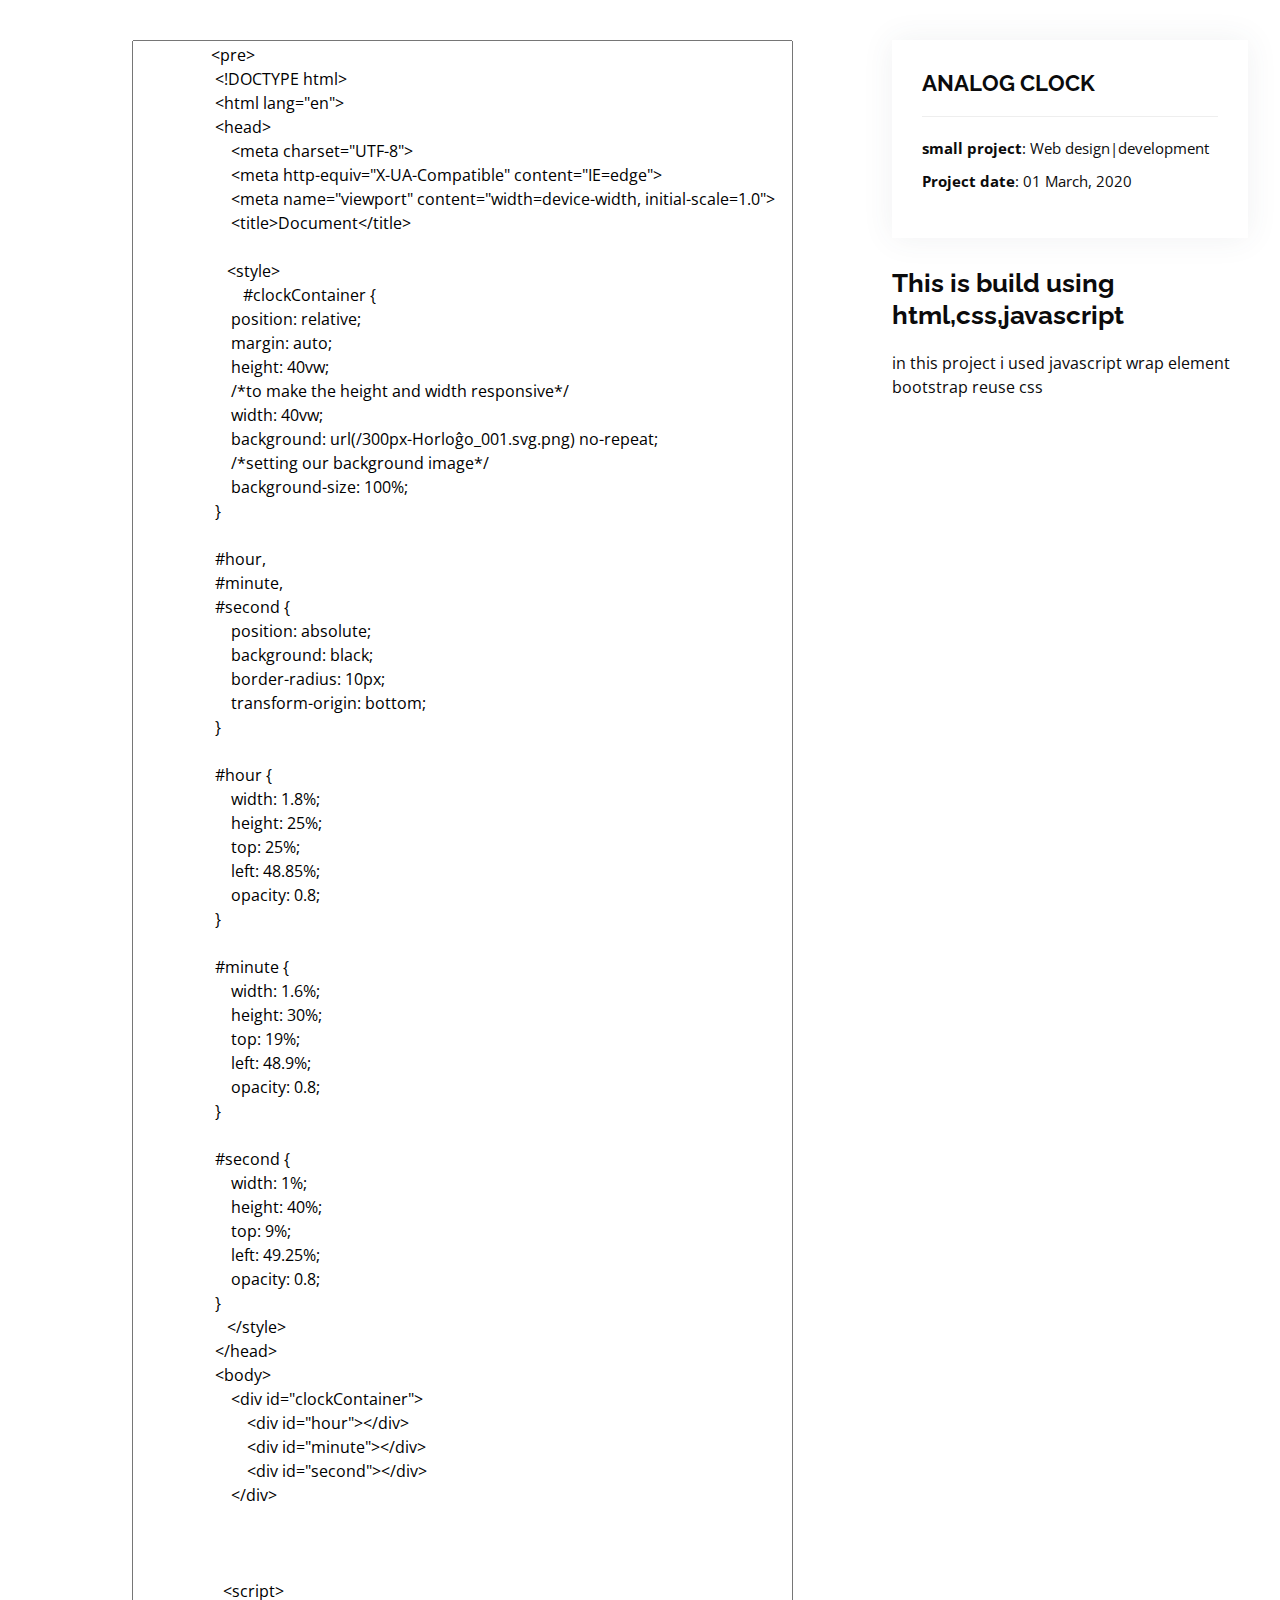
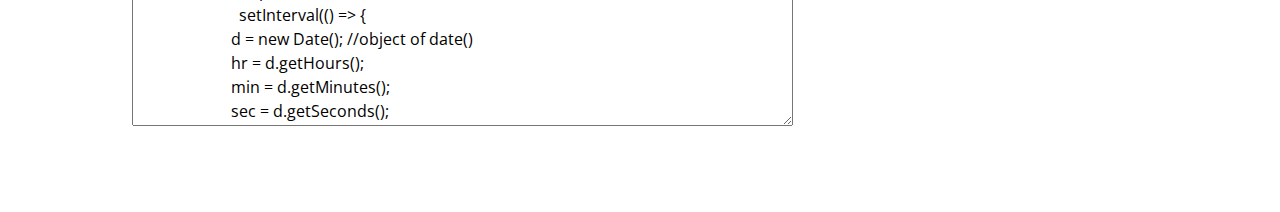
<file: portfolio-details.html>
<!DOCTYPE html>
<html lang="en">

<head>
  <meta charset="utf-8">
  <meta content="width=device-width, initial-scale=1.0" name="viewport">

  <title>Portfolio Details </title>
  <meta content="" name="description">
  <meta content="" name="keywords">

  <!-- Favicons -->
  <link href="assets/img/favicon.png" rel="icon">
  <link href="assets/img/apple-touch-icon.png" rel="apple-touch-icon">

  <!-- Google Fonts -->
  <link href="https://fonts.googleapis.com/css?family=Open+Sans:300,300i,400,400i,600,600i,700,700i|Raleway:300,300i,400,400i,500,500i,600,600i,700,700i|Poppins:300,300i,400,400i,500,500i,600,600i,700,700i" rel="stylesheet">

  <!-- Vendor CSS Files -->
  <link href="assets/vendor/aos/aos.css" rel="stylesheet">
  <link href="assets/vendor/bootstrap/css/bootstrap.min.css" rel="stylesheet">
  <link href="assets/vendor/bootstrap-icons/bootstrap-icons.css" rel="stylesheet">
  <link href="assets/vendor/boxicons/css/boxicons.min.css" rel="stylesheet">
  <link href="assets/vendor/glightbox/css/glightbox.min.css" rel="stylesheet">
  <link href="assets/vendor/swiper/swiper-bundle.min.css" rel="stylesheet">

  <!-- Template Main CSS File -->
  <link href="assets/css/style.css" rel="stylesheet">

  


   
   
</head>

<body>

  <main id="main">

    <!-- ======= Portfolio Details Section ======= -->
    <section id="portfolio-details" class="portfolio-details">
      <div class="container">

        <div class="row gy-4">

          <div class="col-lg-8">
            <div class="portfolio-details-slider swiper">
              <div class="swiper-wrapper align-items-center">

               <div class="swiper-slide">
                 <textarea name="" id="" cols="70" rows="70">
                   <pre>
                    <!DOCTYPE html>
                    <html lang="en">
                    <head>
                        <meta charset="UTF-8">
                        <meta http-equiv="X-UA-Compatible" content="IE=edge">
                        <meta name="viewport" content="width=device-width, initial-scale=1.0">
                        <title>Document</title>
                    
                       <style>
                           #clockContainer {
                        position: relative;
                        margin: auto;
                        height: 40vw;
                        /*to make the height and width responsive*/
                        width: 40vw;
                        background: url(/300px-Horloĝo_001.svg.png) no-repeat;
                        /*setting our background image*/
                        background-size: 100%;
                    }
                    
                    #hour,
                    #minute,
                    #second {
                        position: absolute;
                        background: black;
                        border-radius: 10px;
                        transform-origin: bottom;
                    }
                    
                    #hour {
                        width: 1.8%;
                        height: 25%;
                        top: 25%;
                        left: 48.85%;
                        opacity: 0.8;
                    }
                    
                    #minute {
                        width: 1.6%;
                        height: 30%;
                        top: 19%;
                        left: 48.9%;
                        opacity: 0.8;
                    }
                    
                    #second {
                        width: 1%;
                        height: 40%;
                        top: 9%;
                        left: 49.25%;
                        opacity: 0.8;
                    }
                       </style> 
                    </head>
                    <body>
                        <div id="clockContainer">
                            <div id="hour"></div>
                            <div id="minute"></div>
                            <div id="second"></div>
                        </div>
                    
                    
                    
                      <script>
                          setInterval(() => {
                        d = new Date(); //object of date()
                        hr = d.getHours();
                        min = d.getMinutes();
                        sec = d.getSeconds();
                        hr_rotation = 30 * hr + min / 2; //converting current time
                        min_rotation = 6 * min;
                        sec_rotation = 6 * sec;
                    
                        hour.style.transform = `rotate(${hr_rotation}deg)`;
                        minute.style.transform = `rotate(${min_rotation}deg)`;
                        second.style.transform = `rotate(${sec_rotation}deg)`;
                    }, 1000);
                      </script>  
                    </body>
                    </html> 
                   </pre>
                 </textarea>

                </div>

                <!-- <div class="swiper-slide">
                  <img src="assets/img/portfolio/portfolio-details-2.jpg" alt="">
                </div>

                <div class="swiper-slide">
                  <img src="assets/img/portfolio/portfolio-details-2.jpg" alt="">
                </div>

                <div class="swiper-slide">
                  <img src="assets/img/portfolio/portfolio-details-2.jpg" alt="">
                </div>

                <div class="swiper-slide">
                  <img src="assets/img/portfolio/portfolio-details-2.jpg" alt="">
                </div>

                <div class="swiper-slide">
                  <img src="assets/img/portfolio/portfolio-details-3.jpg" alt="">
                </div>  -->

              </div>
              <div class="swiper-pagination"></div>
            </div>
          </div>

          <div class="col-lg-4">
            <div class="portfolio-info">
              <h3>ANALOG CLOCK</h3>
              <ul>
                <li><strong>small project</strong>: Web design|development</li>
                <!-- <li><strong>Client</strong>: ASU Company</li> -->
                <li><strong>Project date</strong>: 01 March, 2020</li>
                <!-- <li><strong>Project URL</strong>: <a href="#">www.example.com</a></li> -->
              </ul>
            </div>
            <div class="portfolio-description">
              <h2>This is build using html,css,javascript</h2>
              <p>
                in this project i used javascript wrap element bootstrap reuse css 
              </p>
            </div>
          </div>

        </div>

      </div>
    </section><!-- End Portfolio Details Section -->
   

  </main><!-- End #main -->

  <div id="preloader"></div>
  <a href="#" class="back-to-top d-flex align-items-center justify-content-center"><i class="bi bi-arrow-up-short"></i></a>

  <!-- Vendor JS Files -->
  <script src="assets/vendor/purecounter/purecounter.js"></script>
  <script src="assets/vendor/aos/aos.js"></script>
  <script src="assets/vendor/bootstrap/js/bootstrap.bundle.min.js"></script>
  <script src="assets/vendor/glightbox/js/glightbox.min.js"></script>
  <script src="assets/vendor/isotope-layout/isotope.pkgd.min.js"></script>
  <script src="assets/vendor/swiper/swiper-bundle.min.js"></script>
  <script src="assets/vendor/typed.js/typed.min.js"></script>
  <script src="assets/vendor/waypoints/noframework.waypoints.js"></script>
  <!-- <script src="assets/vendor/php-email-form/validate.js"></script> -->

  <!-- Template Main JS File -->
  <script src="assets/js/main.js"></script>
  <script>
    
  </script>

</body>

</html>
</file>
<file: assets/css/style.css>
body {
  font-family: "Open Sans", sans-serif;
  color: #0b0b0c;
}

a {
  color: #09abe6;
  text-decoration: none;
}

a:hover {
  color: #067ded;
  text-decoration: none;
}

h1, h2, h3, h4, h5, h6 {
  font-family: "Raleway", sans-serif;
}

/*--------------------------------------------------------------
# Back to top button
--------------------------------------------------------------*/
.back-to-top {
  position: fixed;
  visibility: hidden;
  opacity: 0;
  right: 15px;
  bottom: 15px;
  z-index: 996;
  background: #eb070b;
  width: 40px;
  height: 40px;
  border-radius: 50px;
  transition: all 0.4s;
}
.back-to-top i {
  font-size: 28px;
  color: #fff;
  line-height: 0;
}
.back-to-top:hover {
  background: #0678e3;
  color: #fff;
}
.back-to-top.active {
  visibility: visible;
  opacity: 1;
}

/*--------------------------------------------------------------
# Preloader
--------------------------------------------------------------*/
#preloader {
  position: fixed;
  top: 0;
  left: 0;
  right: 0;
  bottom: 0;
  z-index: 9999;
  overflow: hidden;
  background: #fff;
}

#preloader:before {
  content: "";
  position: fixed;
  top: calc(50% - 30px);
  left: calc(50% - 30px);
  border: 6px solid #0563bb;
  border-top-color: #fff;
  border-bottom-color: #fff;
  border-radius: 50%;
  width: 60px;
  height: 60px;
  -webkit-animation: animate-preloader 1s linear infinite;
  animation: animate-preloader 1s linear infinite;
}

@-webkit-keyframes animate-preloader {
  0% {
    transform: rotate(0deg);
  }
  100% {
    transform: rotate(360deg);
  }
}

@keyframes animate-preloader {
  0% {
    transform: rotate(0deg);
  }
  100% {
    transform: rotate(360deg);
  }
}
/*--------------------------------------------------------------
# Disable aos animation delay on mobile devices
--------------------------------------------------------------*/
@media screen and (max-width: 768px) {
  [data-aos-delay] {
    transition-delay: 0 !important;
  }
}
/*--------------------------------------------------------------
# Header
--------------------------------------------------------------*/
#header {
  position: fixed;
  top: 0;
  left: 0;
  bottom: 0;
  z-index: 9997;
  transition: all 0.5s;
  padding: 15px;
  overflow-y: auto;
}
@media (max-width: 992px) {
  #header {
    width: 300px;
    background: #fff;
    border-right: 1px solid #e6e9ec;
    left: -300px;
  }
}

@media (min-width: 992px) {
  #main {
    margin-left: 100px;
  }
}
/*--------------------------------------------------------------
# Navigation Menu
--------------------------------------------------------------*/
/**
* Desktop Navigation 
*/
.nav-menu {
  padding: 0;
  display: block;
}
.nav-menu * {
  margin: 0;
  padding: 0;
  list-style: none;
}
.nav-menu > ul > li {
  position: relative;
  white-space: nowrap;
}
.nav-menu a, .nav-menu a:focus {
  display: flex;
  align-items: center;
  color: #45505b;
  padding: 10px 18px;
  margin-bottom: 8px;
  transition: 0.3s;
  font-size: 15px;
  border-radius: 50px;
  background: #f2f3f5;
  height: 56px;
  width: 100%;
  overflow: hidden;
  transition: 0.3s;
}
.nav-menu a i, .nav-menu a:focus i {
  font-size: 20px;
}
.nav-menu a span, .nav-menu a:focus span {
  padding: 0 5px 0 7px;
  color: #45505b;
}
@media (min-width: 992px) {
  .nav-menu a, .nav-menu a:focus {
    width: 56px;
  }
  .nav-menu a span, .nav-menu a:focus span {
    display: none;
    color: #fff;
  }
}
.nav-menu a:hover, .nav-menu .active, .nav-menu .active:focus, .nav-menu li:hover > a {
  color: #fff;
  background: #0563bb;
}
.nav-menu a:hover span, .nav-menu .active span, .nav-menu .active:focus span, .nav-menu li:hover > a span {
  color: #fff;
}
.nav-menu a:hover, .nav-menu li:hover > a {
  width: 100%;
  color: #fff;
}
.nav-menu a:hover span, .nav-menu li:hover > a span {
  display: block;
}

/**
* Mobile Navigation 
*/
.mobile-nav-toggle {
  position: fixed;
  right: 10px;
  top: 10px;
  z-index: 9998;
  border: 0;
  background: none;
  font-size: 28px;
  transition: all 0.3s;
  outline: none !important;
  line-height: 0;
  cursor: pointer;
  border-radius: 50px;
  padding: 5px;
}
.mobile-nav-toggle i {
  color: #45505b;
}

.mobile-nav-active {
  overflow: hidden;
}
.mobile-nav-active #header {
  left: 0;
}
.mobile-nav-active .mobile-nav-toggle {
  color: #fff;
  background-color: #bb0542;
}

/*--------------------------------------------------------------
# Hero Section
--------------------------------------------------------------*/
#hero {
  width: 100%;
  height: 100vh;
  background: url("/assets/img/portfolio/wwwXTAA4459_2000px-Pietrusiewicz.jpg") top right no-repeat;
  background-size: cover;
  position: relative;
}
@media (min-width: 992px) {
  #hero {
    padding-left: 160px;
  }
}
#hero:before {
  content: "";
  /* background: rgba(110, 244, 7, 0.705); */
  position: absolute;
  bottom: 0;
  top: 0;
  left: 0;
  right: 0;
}
#hero h1 {
  margin: 0;
  font-size: 64px;
  font-weight: 700;
  line-height: 56px;
  color: #02fb13;
}
#hero p {
  color: #d51616;
  margin: 20px 0 0 0;
  font-size: 30px;
  font-family: "Poppins", sans-serif;
}
#hero p span {
  color: #d3fc06;
  letter-spacing: 1px;
  /* padding: 7px; */

}
#hero .social-links {
  margin-top: 30px;
}
#hero .social-links a {
  font-size: 35px;
  display: inline-block;
  color: #00e3f7;
  line-height: 1;
  margin-right: 20px;
  transition: 0.3s;
}
#hero .social-links a:hover {
  color: #0784f8;
}
@media (max-width: 992px) {
  #hero {
    text-align: center;
  }
  #hero h1 {
    font-size: 32px;
    line-height: 36px;
  }
  #hero p {
    margin-top: 10px;
    font-size: 20px;
    line-height: 24px;
  }
}

/*--------------------------------------------------------------
# Sections General
--------------------------------------------------------------*/
section {
  padding: 60px 0;
  overflow: hidden;
}

.section-title {
  text-align: center;
  padding-bottom: 30px;
}
.section-title h2 {
  font-size: 32px;
  font-weight: bold;
  text-transform: uppercase;
  margin-bottom: 20px;
  padding-bottom: 20px;
  position: relative;
  color: #45505b;
}
.section-title h2::before {
  content: "";
  position: absolute;
  display: block;
  width: 120px;
  height: 1px;
  background: #ddd;
  bottom: 1px;
  left: calc(50% - 60px);
}
.section-title h2::after {
  content: "";
  position: absolute;
  display: block;
  width: 40px;
  height: 3px;
  background: #0563bb;
  bottom: 0;
  left: calc(50% - 20px);
}
.section-title p {
  margin-bottom: 0;
}

/*--------------------------------------------------------------
# About
--------------------------------------------------------------*/
.about .content h3 {
  font-weight: 700;
  font-size: 26px;
  color: #256db4;
}
.about .content ul {
  list-style: none;
  padding: 0;
}
.about .content ul li {
  margin-bottom: 20px;
  display: flex;
  align-items: center;
}
.about .content ul strong {
  margin-right: 10px;
}
.about .content ul i {
  font-size: 16px;
  margin-right: 5px;
  color: #0563bb;
  line-height: 0;
}
.about .content p:last-child {
  margin-bottom: 0;
}

/*--------------------------------------------------------------
# Facts
--------------------------------------------------------------*/
.facts .count-box {
  padding: 30px 30px 25px 30px;
  margin-top: 30px;
  width: 100%;
  position: relative;
  text-align: center;
  background: #fff;
}
.facts .count-box i {
  position: absolute;
  top: -25px;
  left: 50%;
  transform: translateX(-50%);
  font-size: 24px;
  background: #0563bb;
  color: #fff;
  border-radius: 50px;
  display: inline-flex;
  align-items: center;
  justify-content: center;
  width: 48px;
  height: 48px;
}
.facts .count-box span {
  font-size: 36px;
  display: block;
  font-weight: 600;
  color: #011426;
}
.facts .count-box p {
  padding: 0;
  margin: 0;
  font-family: "Raleway", sans-serif;
  font-size: 14px;
}

/*--------------------------------------------------------------
# Akills
--------------------------------------------------------------*/
.skills .progress {
  height: 60px;
  display: block;
  background: none;
  border-radius: 0;
}
.skills .progress .skill {
  padding: 10px 0;
  margin: 0;
  text-transform: uppercase;
  display: block;
  font-weight: 600;
  font-family: "Poppins", sans-serif;
  color: #45505b;
}
.skills .progress .skill .val {
  float: right;
  font-style: normal;
}
.skills .progress-bar-wrap {
  background: #f2f3f5;
}
.skills .progress-bar {
  width: 1px;
  height: 10px;
  transition: 0.9s;
  background-color: #0563bb;
}

/*--------------------------------------------------------------
# Resume
--------------------------------------------------------------*/
.resume .resume-title {
  font-size: 26px;
  font-weight: 700;
  margin-top: 20px;
  margin-bottom: 20px;
  color: #45505b;
}
.resume .resume-item {
  padding: 0 0 20px 20px;
  margin-top: -2px;
  border-left: 2px solid #0563bb;
  position: relative;
}
.resume .resume-item h4 {
  line-height: 18px;
  font-size: 18px;
  font-weight: 600;
  text-transform: uppercase;
  font-family: "Poppins", sans-serif;
  color: #0563bb;
  margin-bottom: 10px;
}
.resume .resume-item h5 {
  font-size: 16px;
  background: #f7f8f9;
  padding: 5px 15px;
  display: inline-block;
  font-weight: 600;
  margin-bottom: 10px;
}
.resume .resume-item ul {
  padding-left: 20px;
}
.resume .resume-item ul li {
  padding-bottom: 10px;
}
.resume .resume-item:last-child {
  padding-bottom: 0;
}
.resume .resume-item::before {
  content: "";
  position: absolute;
  width: 16px;
  height: 16px;
  border-radius: 50px;
  left: -9px;
  top: 0;
  background: #fff;
  border: 2px solid #0563bb;
}

/*--------------------------------------------------------------
# Portfolio
--------------------------------------------------------------*/
.portfolio .portfolio-item {
  margin-bottom: 30px;
}
.portfolio #portfolio-flters {
  padding: 0;
  margin: 0 auto 25px auto;
  list-style: none;
  text-align: center;
  background: #fff;
  border-radius: 50px;
  padding: 2px 15px;
}
.portfolio #portfolio-flters li {
  cursor: pointer;
  display: inline-block;
  padding: 10px 15px;
  font-size: 14px;
  font-weight: 600;
  line-height: 1;
  text-transform: uppercase;
  color: #272829;
  margin-bottom: 5px;
  transition: all 0.3s ease-in-out;
}
.portfolio #portfolio-flters li:hover, .portfolio #portfolio-flters li.filter-active {
  color: #0563bb;
}
.portfolio #portfolio-flters li:last-child {
  margin-right: 0;
}
.portfolio .portfolio-wrap {
  transition: 0.3s;
  position: relative;
  overflow: hidden;
  z-index: 1;
  background: rgba(69, 80, 91, 0.8);
}
.portfolio .portfolio-wrap::before {
  content: "";
  background: rgba(255, 255, 255, 0.7);
  position: absolute;
  left: 30px;
  right: 30px;
  top: 30px;
  bottom: 30px;
  transition: all ease-in-out 0.3s;
  z-index: 2;
  opacity: 0;
}
.portfolio .portfolio-wrap .portfolio-info {
  opacity: 0;
  position: absolute;
  top: 0;
  left: 0;
  right: 0;
  bottom: 0;
  text-align: center;
  z-index: 3;
  transition: all ease-in-out 0.3s;
  display: flex;
  flex-direction: column;
  justify-content: center;
  align-items: center;
}
.portfolio .portfolio-wrap .portfolio-info::before {
  display: block;
  content: "";
  width: 48px;
  height: 48px;
  position: absolute;
  top: 35px;
  left: 35px;
  border-top: 3px solid #d7dce1;
  border-left: 3px solid #d7dce1;
  transition: all 0.5s ease 0s;
  z-index: 9994;
}
.portfolio .portfolio-wrap .portfolio-info::after {
  display: block;
  content: "";
  width: 48px;
  height: 48px;
  position: absolute;
  bottom: 35px;
  right: 35px;
  border-bottom: 3px solid #d7dce1;
  border-right: 3px solid #d7dce1;
  transition: all 0.5s ease 0s;
  z-index: 9994;
}
.portfolio .portfolio-wrap .portfolio-info h4 {
  font-size: 20px;
  color: #45505b;
  font-weight: 600;
}
.portfolio .portfolio-wrap .portfolio-info p {
  color: #45505b;
  font-size: 14px;
  text-transform: uppercase;
  padding: 0;
  margin: 0;
}
.portfolio .portfolio-wrap .portfolio-links {
  text-align: center;
  z-index: 4;
}
.portfolio .portfolio-wrap .portfolio-links a {
  color: #45505b;
  margin: 0 2px;
  font-size: 28px;
  display: inline-block;
  transition: 0.3s;
}
.portfolio .portfolio-wrap .portfolio-links a:hover {
  color: #148af9;
}
.portfolio .portfolio-wrap:hover::before {
  top: 0;
  left: 0;
  right: 0;
  bottom: 0;
  opacity: 1;
}
.portfolio .portfolio-wrap:hover .portfolio-info {
  opacity: 1;
}
.portfolio .portfolio-wrap:hover .portfolio-info::before {
  top: 15px;
  left: 15px;
}
.portfolio .portfolio-wrap:hover .portfolio-info::after {
  bottom: 15px;
  right: 15px;
}

/*--------------------------------------------------------------
# Portfolio Details
--------------------------------------------------------------*/
.portfolio-details {
  padding-top: 40px;
}
.portfolio-details .portfolio-details-slider img {
  width: 100%;
}
.portfolio-details .portfolio-details-slider .swiper-pagination {
  margin-top: 20px;
  position: relative;
}
.portfolio-details .portfolio-details-slider .swiper-pagination .swiper-pagination-bullet {
  width: 12px;
  height: 12px;
  background-color: #fff;
  opacity: 1;
  border: 1px solid #0563bb;
}
.portfolio-details .portfolio-details-slider .swiper-pagination .swiper-pagination-bullet-active {
  background-color: #0563bb;
}
.portfolio-details .portfolio-info {
  padding: 30px;
  box-shadow: 0px 0 30px rgba(69, 80, 91, 0.08);
}
.portfolio-details .portfolio-info h3 {
  font-size: 22px;
  font-weight: 700;
  margin-bottom: 20px;
  padding-bottom: 20px;
  border-bottom: 1px solid #eee;
}
.portfolio-details .portfolio-info ul {
  list-style: none;
  padding: 0;
  font-size: 15px;
}
.portfolio-details .portfolio-info ul li + li {
  margin-top: 10px;
}
.portfolio-details .portfolio-description {
  padding-top: 30px;
}
.portfolio-details .portfolio-description h2 {
  font-size: 26px;
  font-weight: 700;
  margin-bottom: 20px;
}
.portfolio-details .portfolio-description p {
  padding: 0;
}

/*--------------------------------------------------------------
# Services
--------------------------------------------------------------*/
.services .icon-box {
  text-align: center;
  padding: 70px 20px 80px 20px;
  transition: all ease-in-out 0.3s;
  background: #fff;
  box-shadow: 0px 5px 90px 0px rgba(110, 123, 131, 0.05);
}
.services .icon-box .icon {
  margin: 0 auto;
  width: 100px;
  height: 100px;
  display: flex;
  align-items: center;
  justify-content: center;
  transition: ease-in-out 0.3s;
  position: relative;
}
.services .icon-box .icon i {
  font-size: 36px;
  transition: 0.5s;
  position: relative;
}
.services .icon-box .icon svg {
  position: absolute;
  top: 0;
  left: 0;
}
.services .icon-box .icon svg path {
  transition: 0.5s;
  fill: #f5f5f5;
}
.services .icon-box h4 {
  font-weight: 600;
  margin: 10px 0 15px 0;
  font-size: 22px;
}
.services .icon-box h4 a {
  color: #45505b;
  transition: ease-in-out 0.3s;
}
.services .icon-box p {
  line-height: 24px;
  font-size: 14px;
  margin-bottom: 0;
}
.services .icon-box:hover {
  border-color: #fff;
  box-shadow: 0px 0 35px 0 rgba(0, 0, 0, 0.08);
}
.services .iconbox-blue i {
  color: #47aeff;
}
.services .iconbox-blue:hover .icon i {
  color: #fff;
}
.services .iconbox-blue:hover .icon path {
  fill: #47aeff;
}
.services .iconbox-orange i {
  color: #ffa76e;
}
.services .iconbox-orange:hover .icon i {
  color: #fff;
}
.services .iconbox-orange:hover .icon path {
  fill: #ffa76e;
}
.services .iconbox-pink i {
  color: #e80368;
}
.services .iconbox-pink:hover .icon i {
  color: #fff;
}
.services .iconbox-pink:hover .icon path {
  fill: #e80368;
}
.services .iconbox-yellow i {
  color: #ffbb2c;
}
.services .iconbox-yellow:hover .icon i {
  color: #fff;
}
.services .iconbox-yellow:hover .icon path {
  fill: #ffbb2c;
}
.services .iconbox-red i {
  color: #ff5828;
}
.services .iconbox-red:hover .icon i {
  color: #fff;
}
.services .iconbox-red:hover .icon path {
  fill: #ff5828;
}
.services .iconbox-teal i {
  color: #11dbcf;
}
.services .iconbox-teal:hover .icon i {
  color: #fff;
}
.services .iconbox-teal:hover .icon path {
  fill: #11dbcf;
}

/*--------------------------------------------------------------
# Testimonials
--------------------------------------------------------------*/
.testimonials .section-header {
  margin-bottom: 40px;
}
.testimonials .testimonials-carousel, .testimonials .testimonials-slider {
  overflow: hidden;
}
.testimonials .testimonial-item {
  text-align: center;
}
.testimonials .testimonial-item .testimonial-img {
  width: 120px;
  border-radius: 50%;
  border: 4px solid #fff;
  margin: 0 auto;
}
.testimonials .testimonial-item h3 {
  font-size: 20px;
  font-weight: bold;
  margin: 10px 0 5px 0;
  color: #111;
}
.testimonials .testimonial-item h4 {
  font-size: 14px;
  color: #999;
  margin: 0 0 15px 0;
}
.testimonials .testimonial-item .quote-icon-left, .testimonials .testimonial-item .quote-icon-right {
  color: #90c8fc;
  font-size: 26px;
}
.testimonials .testimonial-item .quote-icon-left {
  display: inline-block;
  left: -5px;
  position: relative;
}
.testimonials .testimonial-item .quote-icon-right {
  display: inline-block;
  right: -5px;
  position: relative;
  top: 10px;
}
.testimonials .testimonial-item p {
  font-style: italic;
  margin: 0 auto 15px auto;
}
.testimonials .swiper-pagination {
  margin-top: 20px;
  position: relative;
}
.testimonials .swiper-pagination .swiper-pagination-bullet {
  width: 12px;
  height: 12px;
  background-color: #fff;
  opacity: 1;
  border: 1px solid #0563bb;
}
.testimonials .swiper-pagination .swiper-pagination-bullet-active {
  background-color: #0563bb;
}
@media (min-width: 992px) {
  .testimonials .testimonial-item p {
    width: 80%;
  }
}

/*--------------------------------------------------------------
# Contact
--------------------------------------------------------------*/
.contact .info {
  width: 100%;
  background: #fff;
}
.contact .info i {
  font-size: 20px;
  color: #0563bb;
  float: left;
  width: 44px;
  height: 44px;
  background: #eef7ff;
  display: flex;
  justify-content: center;
  align-items: center;
  border-radius: 50px;
  transition: all 0.3s ease-in-out;
}
.contact .info h4 {
  padding: 0 0 0 60px;
  font-size: 22px;
  font-weight: 600;
  margin-bottom: 5px;
  color: #45505b;
}
.contact .info p {
  padding: 0 0 0 60px;
  margin-bottom: 0;
  font-size: 14px;
  color: #728394;
}
.contact .info .email, .contact .info .phone {
  margin-top: 40px;
}
.contact .info .email:hover i, .contact .info .address:hover i, .contact .info .phone:hover i {
  background: #0563bb;
  color: #fff;
}
.contact .php-email-form {
  width: 100%;
  background: #fff;
}
.contact .php-email-form .form-group {
  padding-bottom: 8px;
}
.contact .php-email-form .error-message {
  display: none;
  color: #fff;
  background: #ed3c0d;
  text-align: left;
  padding: 15px;
  font-weight: 600;
}
.contact .php-email-form .error-message br + br {
  margin-top: 25px;
}
.contact .php-email-form .sent-message {
  display: none;
  color: #fff;
  background: #18d26e;
  text-align: center;
  padding: 15px;
  font-weight: 600;
}
.contact .php-email-form .loading {
  display: none;
  background: #fff;
  text-align: center;
  padding: 15px;
}
.contact .php-email-form .loading:before {
  content: "";
  display: inline-block;
  border-radius: 50%;
  width: 24px;
  height: 24px;
  margin: 0 10px -6px 0;
  border: 3px solid #18d26e;
  border-top-color: #eee;
  -webkit-animation: animate-loading 1s linear infinite;
  animation: animate-loading 1s linear infinite;
}
.contact .php-email-form input, .contact .php-email-form textarea {
  border-radius: 4px;
  box-shadow: none;
  font-size: 14px;
}
.contact .php-email-form input {
  height: 44px;
}
.contact .php-email-form textarea {
  padding: 10px 12px;
}
.contact .php-email-form button[type=submit] {
  background: #0563bb;
  border: 0;
  padding: 10px 35px;
  color: #fff;
  transition: 0.4s;
  border-radius: 50px;
}
.contact .php-email-form button[type=submit]:hover {
  background: #0678e3;
}
@-webkit-keyframes animate-loading {
  0% {
    transform: rotate(0deg);
  }
  100% {
    transform: rotate(360deg);
  }
}
@keyframes animate-loading {
  0% {
    transform: rotate(0deg);
  }
  100% {
    transform: rotate(360deg);
  }
}

/*--------------------------------------------------------------
# Footer
--------------------------------------------------------------*/
#footer {
  background: #f7f8f9;
  color: #45505b;
  font-size: 14px;
  text-align: center;
  padding: 30px 0;
}
#footer h3 {
  font-size: 36px;
  font-weight: 700;
  position: relative;
  font-family: "Poppins", sans-serif;
  padding: 0;
  margin: 0 0 15px 0;
}
#footer p {
  font-size: 15;
  font-style: italic;
  padding: 0;
  margin: 0 0 40px 0;
}
#footer .social-links {
  margin: 0 0 40px 0;
}
#footer .social-links a {
  font-size: 18px;
  display: inline-block;
  background: #0563bb;
  color: #fff;
  line-height: 1;
  padding: 8px 0;
  margin-right: 4px;
  border-radius: 50%;
  text-align: center;
  width: 36px;
  height: 36px;
  transition: 0.3s;
}
#footer .social-links a:hover {
  background: #0678e3;
  color: #fff;
  text-decoration: none;
}
#footer .copyright {
  margin: 0 0 5px 0;
}
#footer .credits {
  font-size: 13px;
}
</file>
